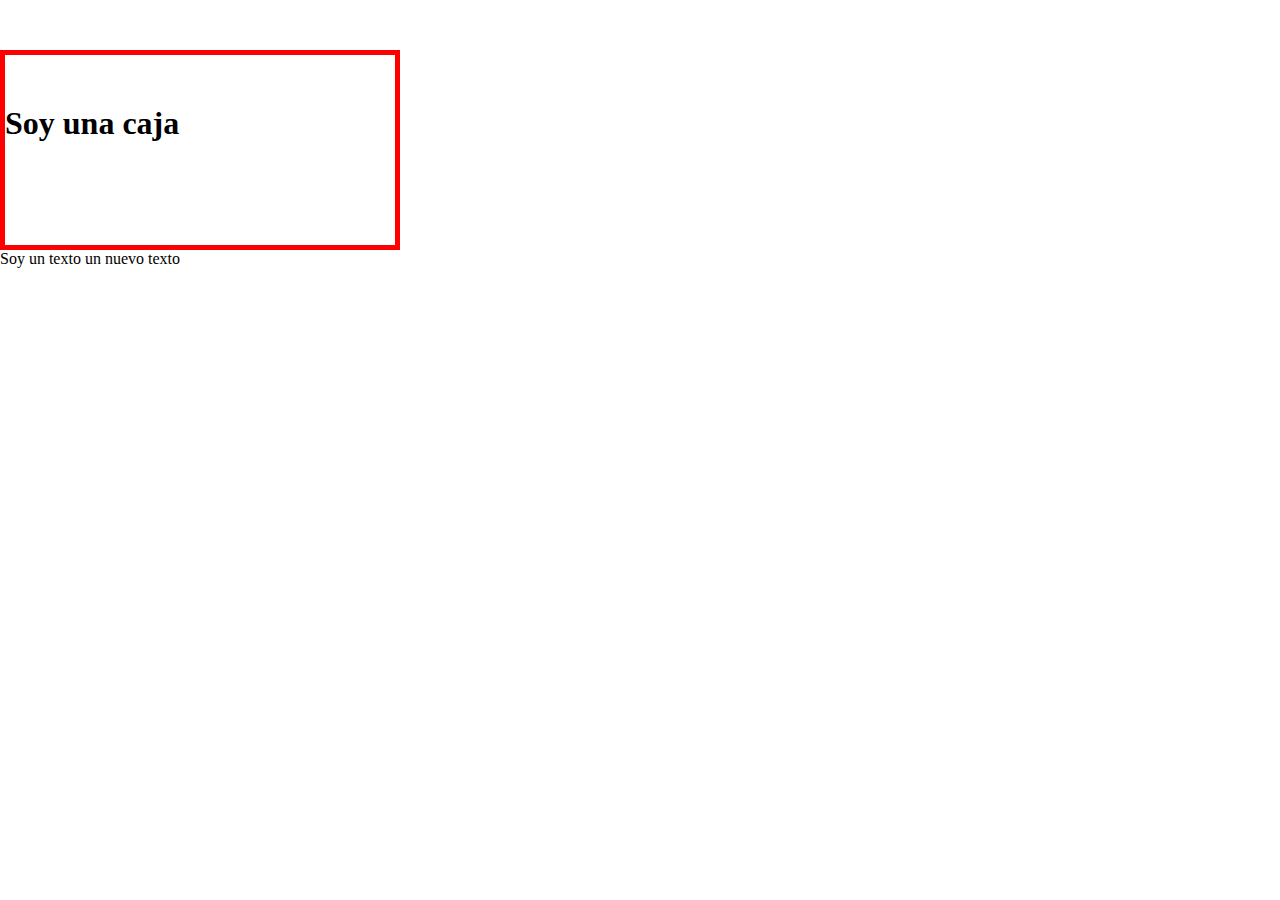
<file: Display-BoxModel/index.html>
<!DOCTYPE html>
<html lang="en">
<head>
    <meta charset="UTF-8">
    <meta http-equiv="X-UA-Compatible" content="IE=edge">
    <meta name="viewport" content="width=device-width, initial-scale=1.0">
    <link rel="stylesheet" href="./style.css">
    <title>Document</title>
</head>
<body>
    <h1 class="titulo" > Soy una caja   </h1>
    <span>Soy un texto </span>
    <span>un nuevo texto </span>
</body>
</html>
</file>
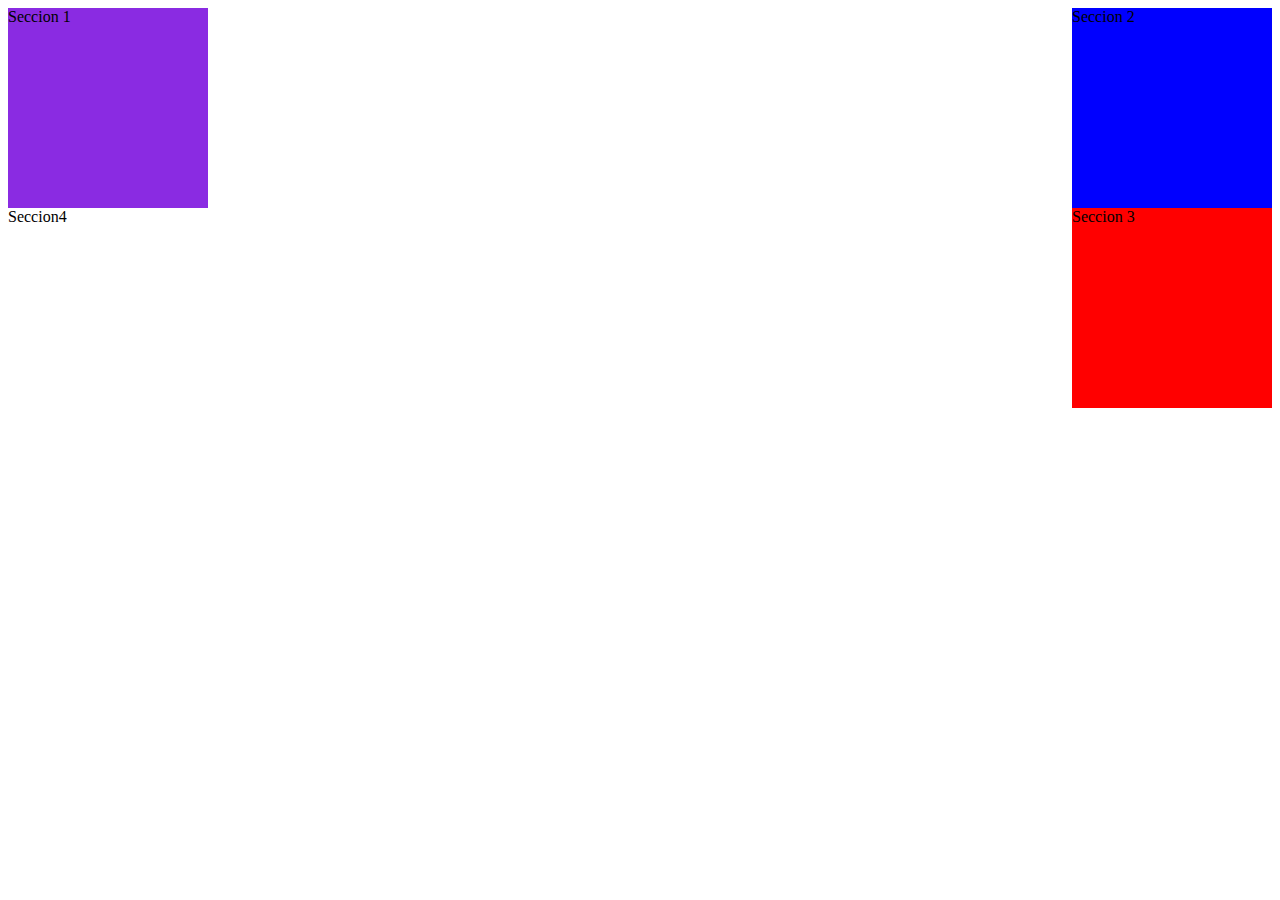
<file: Float/index.html>
<!DOCTYPE html>
<html lang="en">
  <head>
    <meta charset="UTF-8" />
    <meta http-equiv="X-UA-Compatible" content="IE=edge" />
    <meta name="viewport" content="width=device-width, initial-scale=1.0" />
    <link rel="stylesheet" href="style.css" />
    <title>Float</title>
  </head>
  <body>
    <div id="seccion1">Seccion 1</div>
    <div id="seccion2">Seccion 2</div>
    <div id="seccion3">Seccion 3</div>
    <div id="seccion4">Seccion4</div>
  </body>
</html>
</file>
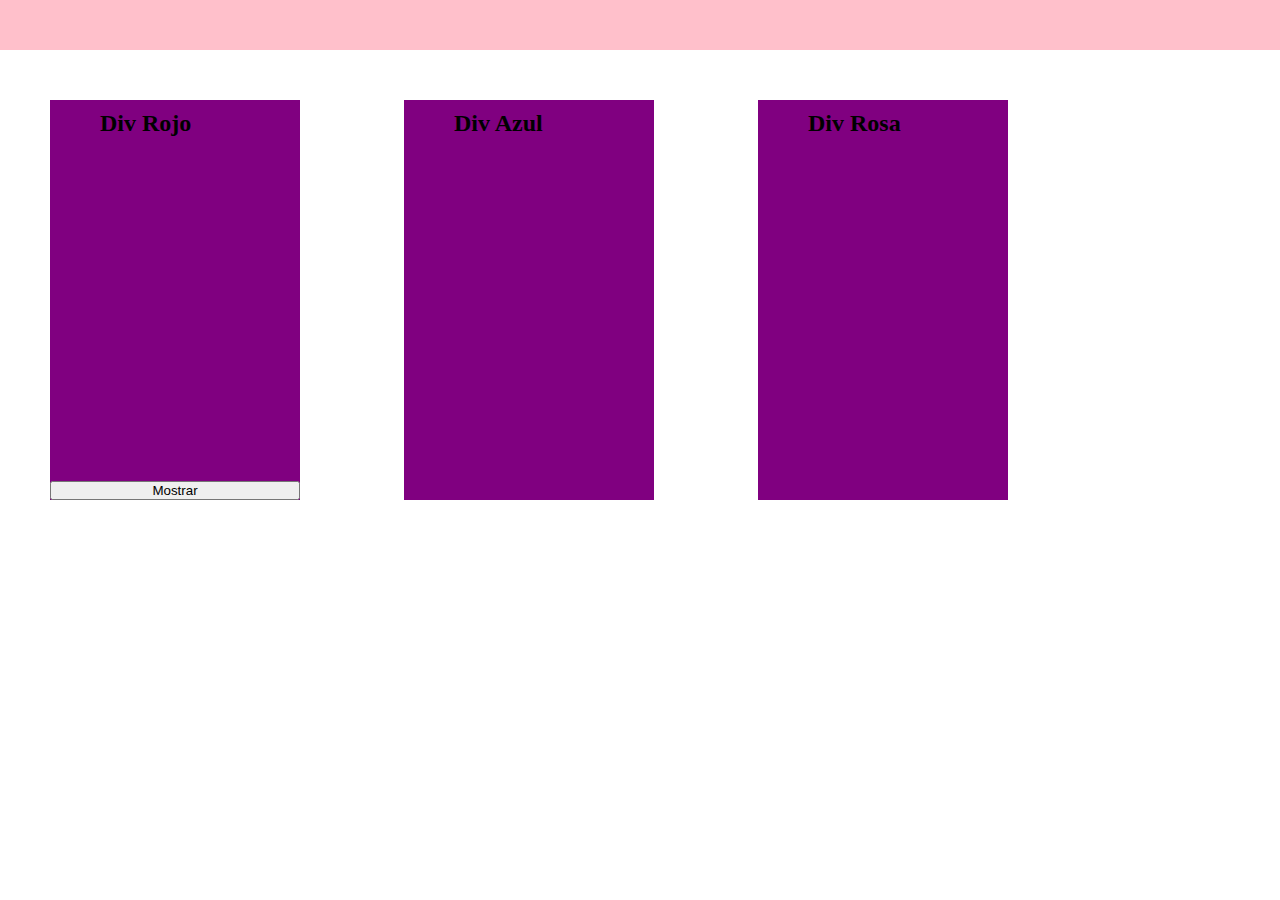
<file: Positions/index.html>
<!DOCTYPE html>
<html lang="en">
<head>
    <meta charset="UTF-8">
    <meta http-equiv="X-UA-Compatible" content="IE=edge">
    <meta name="viewport" content="width=device-width, initial-scale=1.0">
    <link rel="stylesheet" href="style.css">
    <title>Document</title>
</head>
<body>
    <div class="menu" >

    </div>
    <div class="card" id="rojo" >
        <h2> Div Rojo</h2>
        <button class="btn" type="button" > Mostrar </button>
    </div>
    <div class="card" id="azul">
        <h2>Div Azul</h2>
    </div>
    <div class="card" id="rosa">
        <h2>Div Rosa</h2>
    </div>
</body>
</html>
</file>
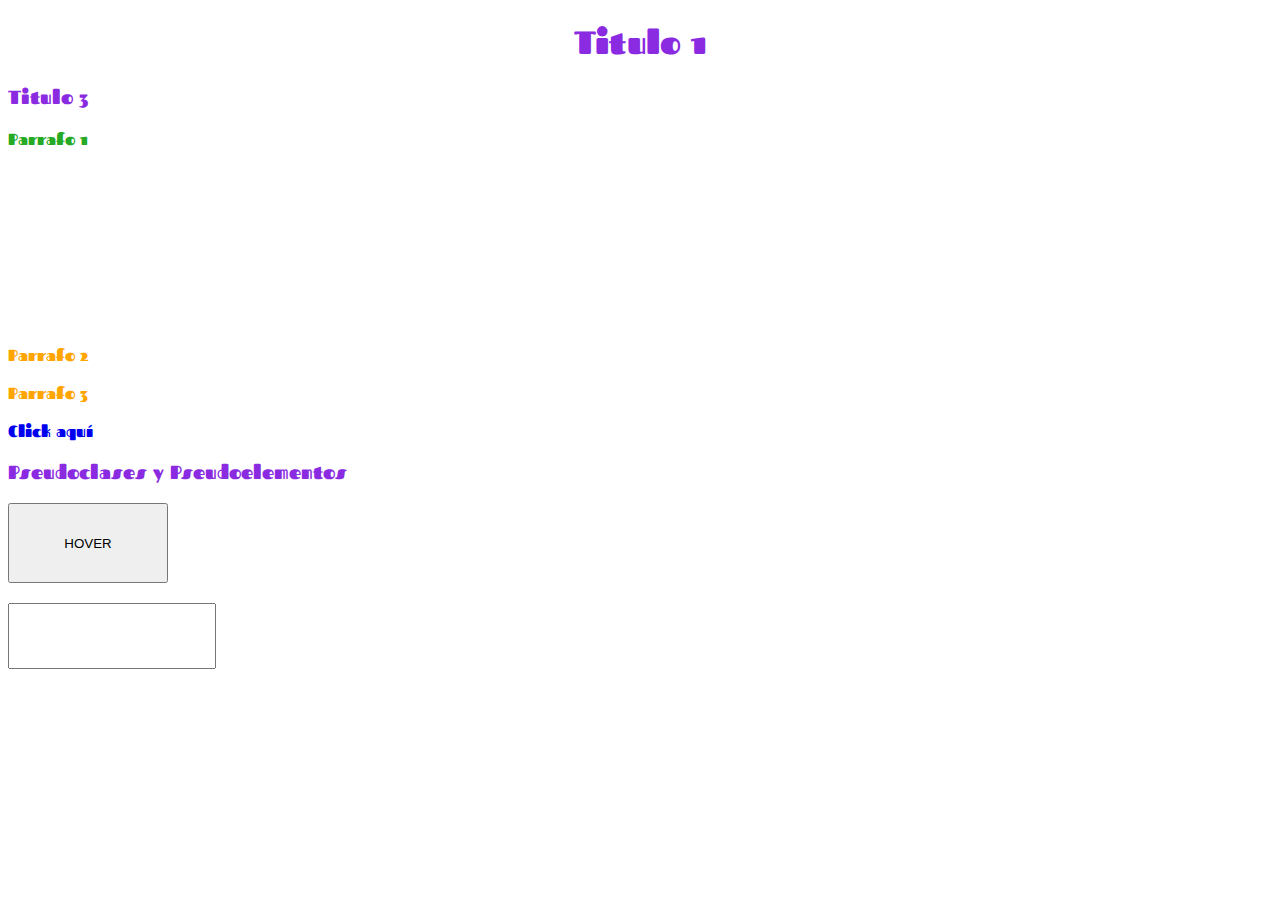
<file: IntroCSS/especificidad.html>
<!DOCTYPE html>
<html lang="en">
  <head>
    <meta charset="UTF-8" />
    <meta http-equiv="X-UA-Compatible" content="IE=edge" />
    <meta name="viewport" content="width=device-width, initial-scale=1.0" />
    
    <link rel="preconnect" href="https://fonts.googleapis.com">
    <link rel="preconnect" href="https://fonts.gstatic.com" crossorigin>
    <link href="https://fonts.googleapis.com/css2?family=Fascinate&display=swap" rel="stylesheet">
    
    <link rel="stylesheet" href="especificidad.css" />
    <title>Document</title>
  </head>
  <body>
    <h1>Titulo 1</h1>
    <h3>Titulo 3</h3>
    <p class="parrafos" id="parrafo1">Parrafo 1</p>
    <p>Parrafo 2</p>
    <p>Parrafo 3</p>
    <a href="#">Click aquí</a>

    <h3>Pseudoclases y Pseudoelementos</h3>

    <button class="mi-boton" > HOVER </button>

    <input class="mi-input" type="text">
  </body>
</html>
</file>
<file: Float/style.css>
div {
  width: 200px;
  height: 200px;
}
#seccion1 {
  background-color: blueviolet;
  float: left;
}
#seccion2 {
  background-color: blue;
  float: right;
}
#seccion3 {
  background-color: red;
  float: right;
  clear: both;
}
</file>
<file: Positions/style.css>
*{
    padding: 0;
    margin: 0;
    box-sizing: border-box;
}
/*
div
{
    height: 150px;
}

#rojo{ 
    background: red;
    position: absolute; /* Saca el elemento del flujo 
    right: 0;
    z-index: 1 ; /* Manipula la capa del elemento  
 }
#azul{ 
    background: blue;
 }

#rosa{
    background: pink;
    position: relative; /* comienza a contar desde donde el elemento debe de aparecer 
}
#rosa h2{
    position: absolute;
    right: 0;
    top:0;
}

*/
.menu{
    background: pink;
    height: 50px;
    width: 100%;
    position: fixed;
    top: 0;
    left:0 ;
    z-index: 1;
}


.card{
    display: inline-block;
    width: 250px;
    height: 400px;
    margin: 100px 50px;
    background: purple;
    position: relative;
}

.card h2{
    position: relative;
    bottom: 0;
    left: 50px;
    top: 10px;
}

.btn{
    position: absolute;
    bottom: 0;
    width: 100% ;    
}
</file>
<file: IntroCSS/especificidad.css>
body {
  color: blueviolet;
  /*font-family: Arial, Helvetica, sans-serif; */
  font-family: 'Fascinate', cursive; /* Esta fuente viene de google fonts */
}
p {
  /* important*/
  color: blue;
}
h1 {
  text-align: center;
}
a {
  text-decoration: none;
}

/*La clase es más específica que las etiquetas*/
.parrafos {
  color: #1d2cd3;
}
/*El ID es más específico que las clases*/
#parrafo1 {
  color: rgb(38, 170, 38);
  height: 200px;
  background: url("https://fondosmil.com/fondo/54336.png");
}

p {
  color: orange;
}

/* Pseudoclases y pseudoeleentos  */

.mi-boton{
  height: 80px;
  width: 160px;
}

.mi-boton:hover{
  background-color: orange;
  font-size: 30px;
  color: rgb(255, 255, 255);
  font-weight: bold;
}
.mi-boton:hover::before
{
  content: 'Haz click';
}

.mi-input{
  display: block;
  margin-top: 20px ;
  width: 200px;
  height: 60px;
}

.mi-input:focus
{
  outline-color: red;
  border-radius: 10px;
  height: 40px;
}
</file>
<file: Display-BoxModel/style.css>
*{
    box-sizing: border-box;
    margin: 0; /* Resetear el stylo por defecto */
    padding: 0; /* Resetear el stylo por defecto */
   /*  box-sizing: content-box; suma width  + padding + border */
}

span{
    display: inline-block;
}


.titulo{
    width: 400px; /* 400 - 10 de border */
    height: 200px; /* 200 - 50 padding - 10 de border */
    
    border: 5px solid red;
    margin-top: 50px;
    padding-top:50px;
    /*

    padding-top: 50px;
    padding-right: 100px;
    padding-bottom: 150px;
    padding-left: 200px;
    
    padding: 50px 100px 150px 200px; -> arriba derecha abajo izq

    padding: 100px 200px 150px; --> arriba derecha-izquierda abajo

    padding: 100px 200px; -- arriba-abajo derecha-izquierda

    padding: 100px; -- 4 lados

    Aplica para Margin padding border

    */
}
</file>
